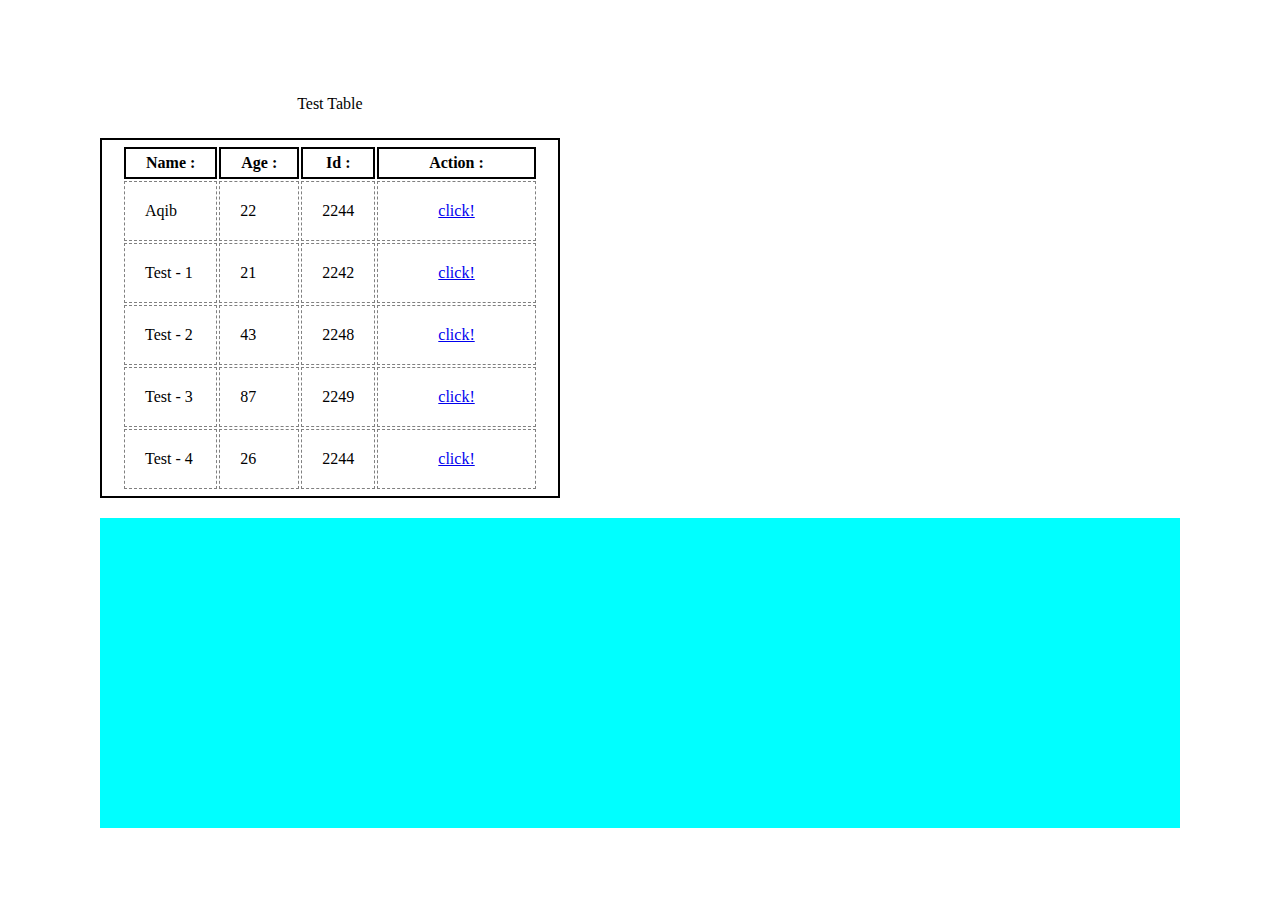
<file: index.html>
<!DOCTYPE html>
<html lang="en">
<head>
    <meta charset="UTF-8">
    <meta http-equiv="X-UA-Compatible" content="IE=edge">
    <meta name="viewport" content="width=device-width, initial-scale=1.0">
    <title>Document</title>
    <link rel="stylesheet" href="./style.css">
</head>
<body>
<table id="divTable" >
    <caption>Test Table</caption>
    <tbody id="tbody">
    <tr class="row" >
        <th>Name : </th>
        <th>Age : </th>
        <th>Id : </th>
        <th>Action :</th>

    </tr>
    <tr id="row1" class="testClass testClass2 testClass3">
        <td>Aqib</td>
        <td>22</td>
        <td class="id">2244</td>
        <td><a data-idd ="" data-nam="" data-age="" href="#" id="link" >click!</a></td>
        
    </tr>
    <tr id="row2">
        <td>Test - 1</td>
        <td>21</td>
        <td class="id">2242</td>
        <td><a data-idd ="" data-nam="" data-age="" href="#" id="link" >click!</a></td>
    </tr>
    <tr id="row3">
        <td>Test - 2</td>
        <td>43</td>
        <td class="id">2248</td>
        <td><a data-idd ="" data-nam="" data-age="" href="#" id="link" >click!</a></td>
    </tr>
    <tr id="row4">
        <td>Test - 3</td>
        <td>87</td>
        <td class="id">2249</td>
        <td><a data-idd ="" data-nam="" data-age="" href="#" id="link" >click!</a></td>
    </tr>
    <tr id="row5">
        <td>Test - 4</td>
        <td>26</td>
        <td class="id">2244</td>
        <td><a data-idd ="" data-nam="" data-age="" href="#" id="link" >click!</a></td>
    </tr>
</tbody>
</table>
<div id="div1" style="width: 300; height: 300px; background-color: aqua;"></div>

<script src="./script.js"></script>
</div>
</body>
</html>
</file>
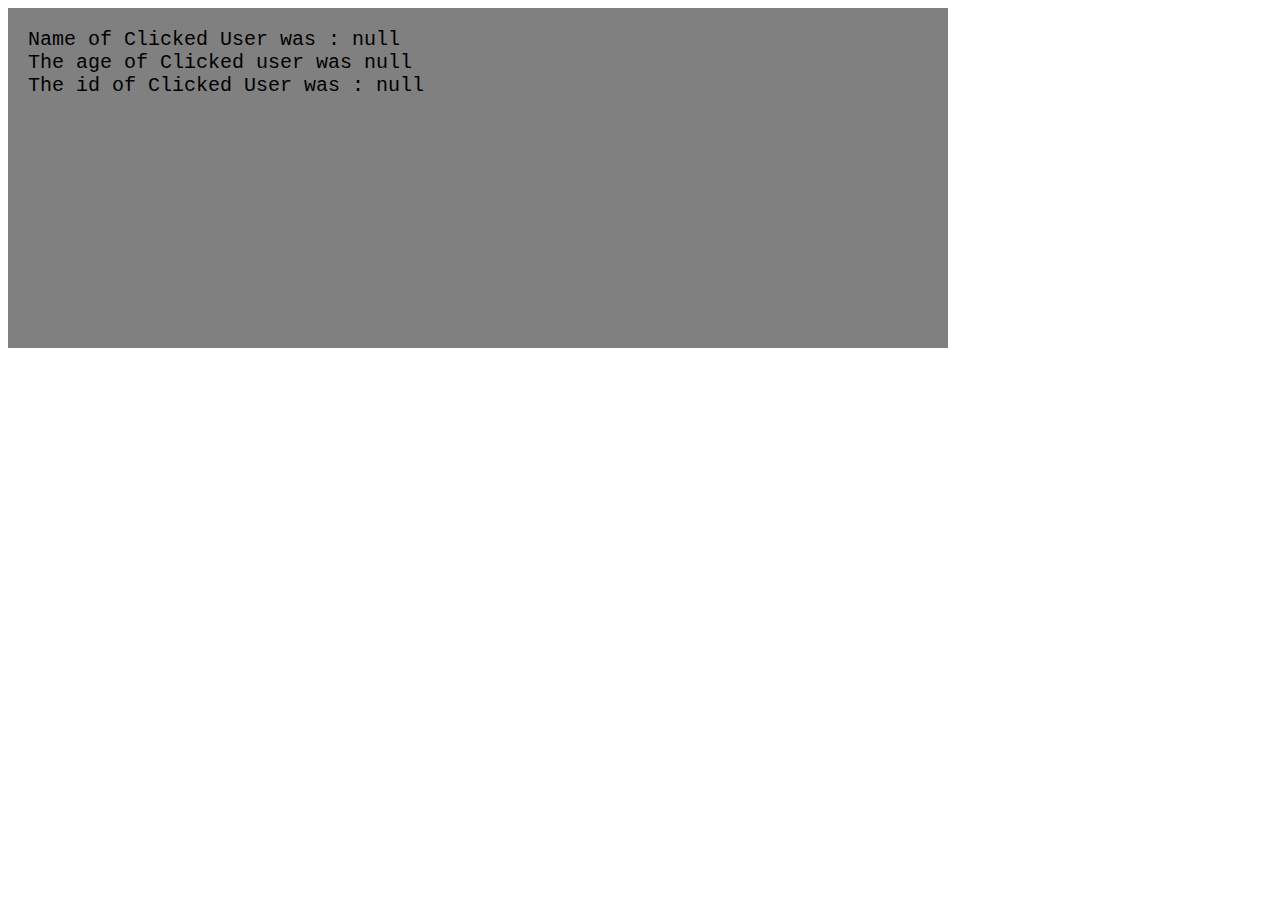
<file: second.html>
<!DOCTYPE html>
<html lang="en">
<head>
    <meta charset="UTF-8">
    <meta http-equiv="X-UA-Compatible" content="IE=edge">
    <meta name="viewport" content="width=device-width, initial-scale=1.0">
    <style>
        div{
            padding: 20px;
            font-size: 20px;
            font-family: 'Courier New', Courier, monospace;
            width: 900px;
            height: 300px;
            background-color: grey;


        }
    </style>
    <title>Document</title>
</head>
<body>
    <div id="div2">here</div>
    <script>

        // let x = sessionStorage.getItem("id");
        document.getElementById("div2").innerText = `Name of Clicked User was : ${sessionStorage.getItem("name")}  
                                                     The age of Clicked user was ${sessionStorage.getItem("age")}  
                                                     The id of Clicked User was : ${sessionStorage.getItem("id")}  `; 
    </script>
</body>
</html>
</file>
<file: style.css>
*{
    margin: 20px;
    padding: 5px 20px;
}
table,th{
    border: 2px solid black;
}
td{
    border: 1px dashed gray;
    padding: 20px;
}
</file>
